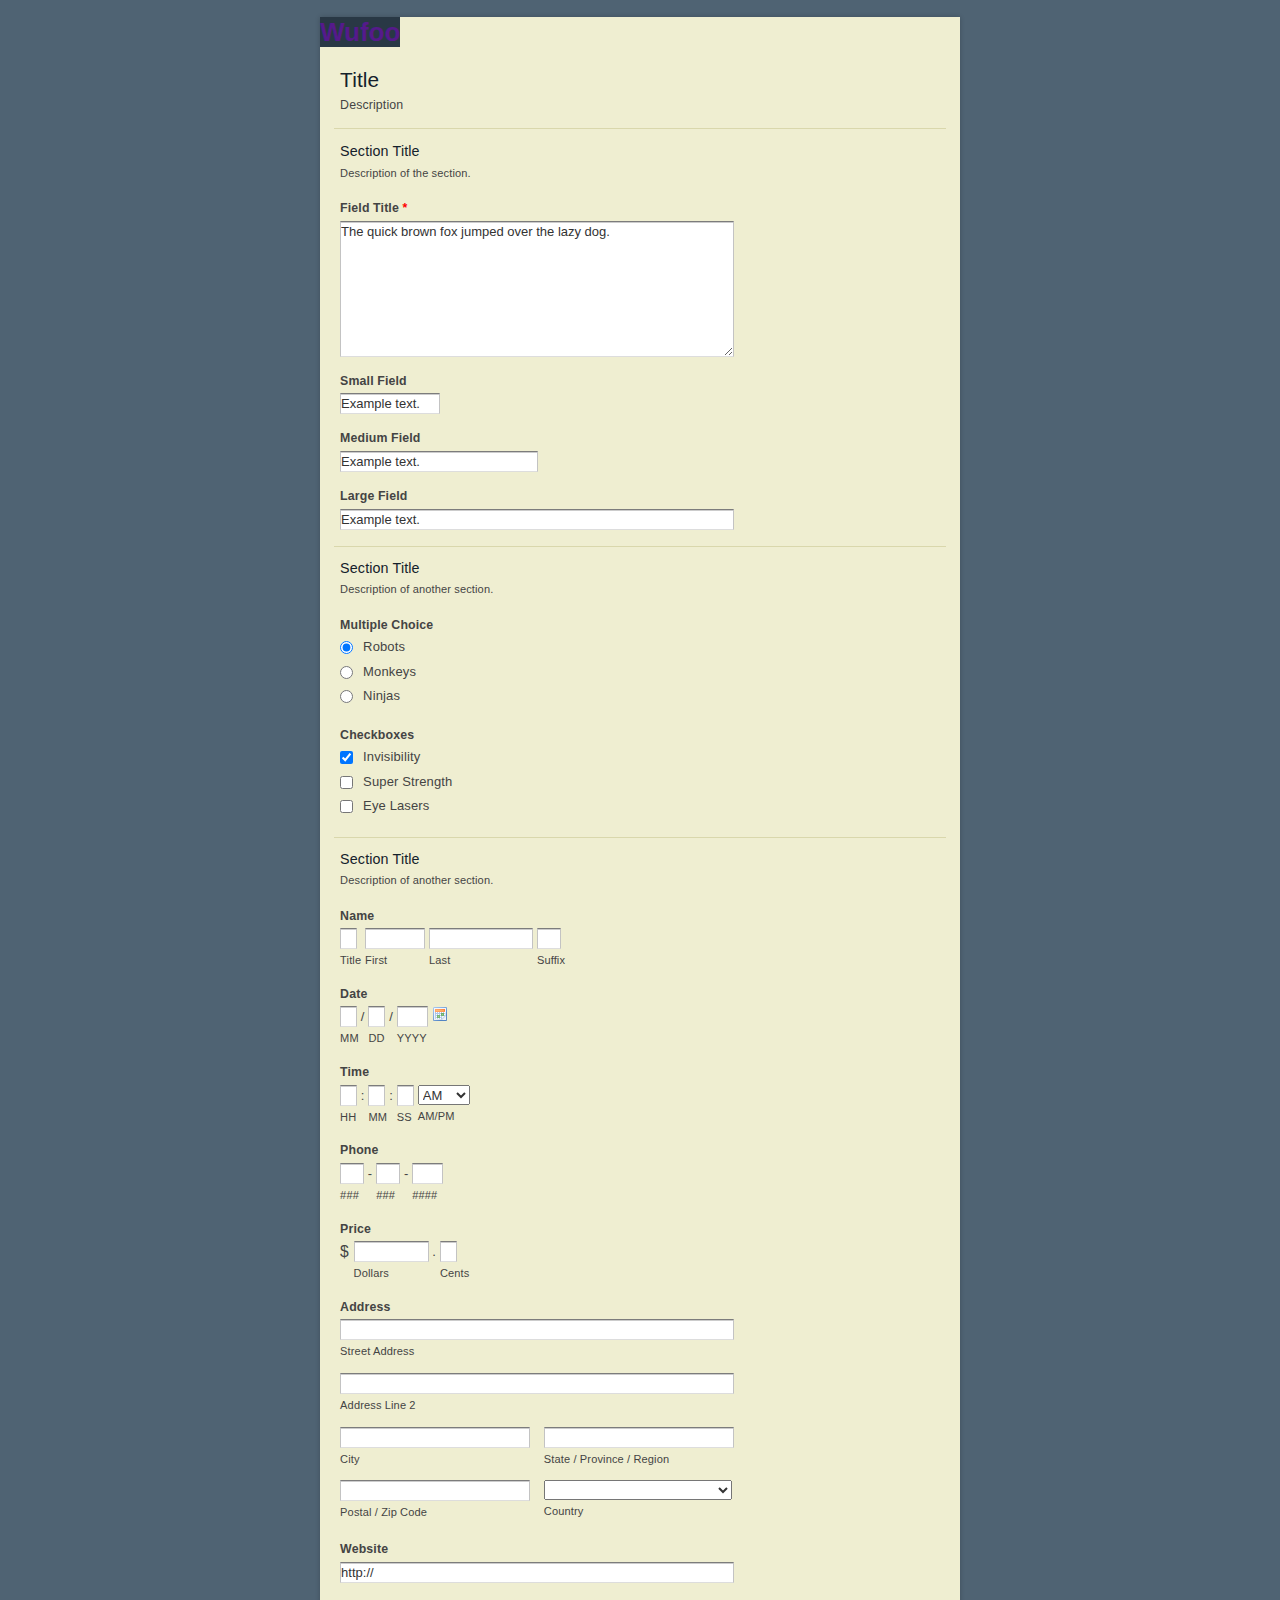
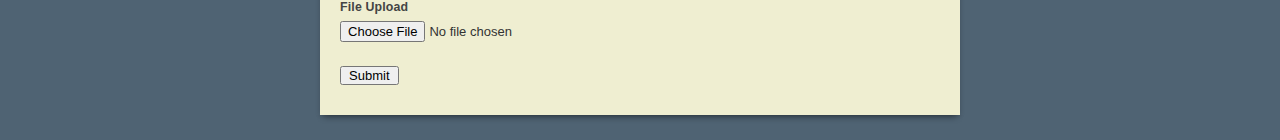
<file: webui/static/index.html>
<!DOCTYPE html PUBLIC "-//W3C//DTD XHTML 1.0 Transitional//EN"
"http://www.w3.org/TR/xhtml1/DTD/xhtml1-transitional.dtd">

<html xmlns="http://www.w3.org/1999/xhtml">
<head>

<title>
Wufoo &middot; Example Form
</title>

<!--

Hey friend! This file shows you how 
the CSS Theme you downloaded looks with 
some example HTML form markup.

Check out the README.txt for more info.

-->

<!-- Meta Tags -->
<meta http-equiv="Content-Type" content="text/html; charset=utf-8" />

<!-- JavaScript -->
<script type="text/javascript" src="scripts/wufoo.js"></script>

<!-- CSS -->
<link rel="stylesheet" href="css/structure.css" type="text/css" />
<link rel="stylesheet" href="css/form.css" type="text/css" />
<link rel="stylesheet" href="css/theme.css" type="text/css" />

</head>

<body id="public">

<div id="container">

<h1><a id="logo" href="">Wufoo</a></h1>

<form class="wufoo" action="" method="">

	<div class="info">
	<h2>Title</h2>
	<div>Description</div>
	</div>

	<ul>

	<li class="section first">
		<h3>Section Title</h3>
		<div>Description of the section.</div>
	</li>

	<li>
	<label class="desc">Field Title <span class="req">*</span></label>
		<div>
		<textarea rows="10" cols="50" class="field textarea medium">The quick brown fox jumped over the lazy dog.</textarea>
		</div>

		<p class="instruct">Instructions for the user. Robots are typically used to do the tasks that are too dirty, 
			dangerous, difficult, repetitive or dull for humans.<br /><br />Chris is Wufoo's robot.</p>
	</li>

	<li>
	<label class="desc">Small Field</label>
		<div>
		<input class="field text small" type="text" maxlength="255" value="Example text."/> 
		</div>
	</li>

	<li>
	<label class="desc">Medium Field</label>
		<div>
		<input class="field text medium" type="text" maxlength="255" value="Example text."/> 
		</div>
	</li>

	<li>
	<label class="desc">Large Field</label>
		<div>
		<input class="field text large" type="text" maxlength="255" value="Example text."/> 
		</div>
	</li>

	<li class="section">
		<h3>Section Title</h3>
		<div>Description of another section.</div>
	</li>

	<li>
	<label class="desc">Multiple Choice</label>
		<div>
		<span><input id="choice1" name="mc" class="field radio" type="radio" value="Robots" checked="checked" />
		<label class="choice" for="choice1">Robots</label></span>

		<span><input id="choice2" name="mc" class="field radio" type="radio" value="Monkeys"/>
		<label class="choice" for="choice2">Monkeys</label></span>

		<span><input id="choice3" name="mc" class="field radio" type="radio" value="Ninjas"/>
		<label class="choice" for="choice3">Ninjas</label></span>
		</div>
	</li>

	<li>
	<label class="desc">Checkboxes</label>
		<div>
		<span><input class="field checkbox" type="checkbox" value="Invisibility" checked="checked" />
		<label class="choice">Invisibility</label></span>
	
		<span><input class="field checkbox" type="checkbox" value="Super Strength"/>
		<label class="choice">Super Strength</label></span>

		<span><input class="field checkbox" type="checkbox" value="Eye Lasers"/>
		<label class="choice">Eye Lasers</label></span>
		</div>
	</li>

	<li class="section">
		<h3>Section Title</h3>
		<div>Description of another section.</div>
	</li>

	<li>
	<label class="desc">Name</label>
		<span>
		<input class="field text" size="2" value=""/>
		<label>Title</label>
		</span>
	
		<span>
		<input class="field text" size="8" value=""/>
		<label>First</label>
		</span>
	
		<span>
		<input class="field text" size="14" value=""/>
		<label>Last</label>
		</span>
	
		<span>
		<input class="field text" size="3" value=""/>
		<label>Suffix</label>
		</span>
	</li>

	<li>
	<label class="desc">Date</label>
		<span>
		<input class="field text" size="2" type="text" maxlength="2" value=""/> / 
		<label>MM</label>
		</span>

		<span>
		<input class="field text" size="2" type="text" maxlength="2" value=""/> / 
		<label>DD</label>
		</span>

		<span>
		<input class="field text" size="4" type="text" maxlength="4" value=""/>
		<label>YYYY</label>
		</span>
	
		<span>
		<img src="images/calendar.png" class="icon" alt="Pick date." />
		</span>
	</li>

	<li>
	<label class="desc">Time</label>
		<span>
		<input class="field text" size="2" type="text" maxlength="2" value=""/> : 
		<label>HH</label>
		</span>
	
		<span>
		<input class="field text" size="2" type="text" maxlength="2" value=""/> : 
		<label>MM</label>
		</span>

		<span>
		<input class="field text" size="2" type="text" maxlength="2" value=""/>
		<label>SS</label>
		</span>

		<span>
		<select class="field select" style="width:4em">
		<option value="AM">AM</option>
		<option value="PM">PM</option>
		</select>
		<label>AM/PM</label>
		</span>
		</li>

	<li>
	<label class="desc">Phone</label>
		<span>
		<input class="field text" type="text" size="3" maxlength="3" value=""/> - 
		<label>###</label>
		</span>

		<span>
		<input class="field text" type="text" size="3" maxlength="3" value=""/> - 
		<label>###</label>
		</span>

		<span>
		<input class="field text" type="text" size="4" maxlength="4" value=""/>
		<label>####</label>
		</span>
	</li>

	<li>
	<label class="desc">Price</label>
		<span class="symbol">
		&#36;
		</span>
	
		<span>
		<input class="field text currency" type="text" size="10" value=""/> .
		<label>Dollars</label>
		</span>

		<span>
		<input class="field text" size="2" type="text" maxlength="2" value=""/>
		<label>Cents</label>
		</span>
	</li>

	<li class="complex">
	<label class="desc">Address</label>
	<div>
		<span class="full">
		<input class="field text addr" type="text" value="" />
		<label>Street Address</label>
		</span>

		<span class="full">
		<input class="field text addr" type="text" value="" />
		<label>Address Line 2</label>
		</span>

		<span class="left">
		<input class="field text addr" type="text" value="" />
		<label>City</label>
		</span>

		<span class="right">
		<input class="field text addr" type="text" value="" />
		<label>State / Province / Region</label>
		</span>

		<span class="left">
		<input class="field text addr" type="text"  maxlength="15" value="" />
		<label>Postal / Zip Code</label>
		</span>

		<span class="right">
		<select class="field select addr"> 
		<option value="" selected="selected"></option>
		<option value="Afghanistan">Afghanistan</option>
		<option value="Albania">Albania</option>
		<option value="Algeria">Algeria</option>
		<option value="Andorra">Andorra</option>
		<option value="Antigua and Barbuda">Antigua and Barbuda</option>

		<option value="Argentina">Argentina</option>
		<option value="Armenia">Armenia</option>
		<option value="Aruba">Aruba</option>
		<option value="Australia">Australia</option>
		<option value="Austria">Austria</option>
		<option value="Azerbaijan">Azerbaijan</option>
		<option value="Bahamas">Bahamas</option>
		<option value="Bahrain">Bahrain</option>
		<option value="Bangladesh">Bangladesh</option>

		<option value="Barbados">Barbados</option>
		<option value="Belarus">Belarus</option>
		<option value="Belgium">Belgium</option>
		<option value="Belize">Belize</option>
		<option value="Benin">Benin</option>
		<option value="Bhutan">Bhutan</option>
		<option value="Bolivia">Bolivia</option>
		<option value="Bosnia and Herzegovina">Bosnia and Herzegovina</option>
		<option value="Botswana">Botswana</option>

		<option value="Brazil">Brazil</option>
		<option value="Brunei">Brunei</option>
		<option value="Bulgaria">Bulgaria</option>
		<option value="Burkina Faso">Burkina Faso</option>
		<option value="Burundi">Burundi</option>
		<option value="Cambodia">Cambodia</option>
		<option value="Cameroon">Cameroon</option>
		<option value="Canada">Canada</option>
		<option value="Cape Verde">Cape Verde</option>

		<option value="Central African Republic">Central African Republic</option>
		<option value="Chad">Chad</option>
		<option value="Chile">Chile</option>
		<option value="China">China</option>
		<option value="Colombia">Colombia</option>
		<option value="Comoros">Comoros</option>
		<option value="Democratic Republic of the Congo">Democratic Republic of the Congo</option>
		<option value="Republic of the Congo">Republic of the Congo</option>
		<option value="Costa Rica">Costa Rica</option>
		<option value="C&ocirc;te d'Ivoire">C&ocirc;te d'Ivoire</option>

		<option value="Croatia">Croatia</option>
		<option value="Cuba">Cuba</option>
		<option value="Cyprus">Cyprus</option>
		<option value="Czech Republic">Czech Republic</option>
		<option value="Denmark">Denmark</option>
		<option value="Djibouti">Djibouti</option>
		<option value="Dominica">Dominica</option>
		<option value="Dominican Republic">Dominican Republic</option>
		<option value="East Timor">East Timor</option>

		<option value="Ecuador">Ecuador</option>
		<option value="Egypt">Egypt</option>
		<option value="El Salvador">El Salvador</option>
		<option value="Equatorial Guinea">Equatorial Guinea</option>
		<option value="Eritrea">Eritrea</option>
		<option value="Estonia">Estonia</option>
		<option value="Ethiopia">Ethiopia</option>
		<option value="Fiji">Fiji</option>
		<option value="Finland">Finland</option>

		<option value="France">France</option>
		<option value="Gabon">Gabon</option>
		<option value="Gambia">Gambia</option>
		<option value="Georgia">Georgia</option>
		<option value="Germany">Germany</option>
		<option value="Ghana">Ghana</option>
		<option value="Greece">Greece</option>
		<option value="Grenada">Grenada</option>
		<option value="Guatemala">Guatemala</option>

		<option value="Guinea">Guinea</option>
		<option value="Guinea-Bissau">Guinea-Bissau</option>
		<option value="Guyana">Guyana</option>
		<option value="Haiti">Haiti</option>
		<option value="Honduras">Honduras</option>
		<option value="Hungary">Hungary</option>
		<option value="Iceland">Iceland</option>
		<option value="India">India</option>
		<option value="Indonesia">Indonesia</option>

		<option value="Iran">Iran</option>
		<option value="Iraq">Iraq</option>
		<option value="Ireland">Ireland</option>
		<option value="Israel">Israel</option>
		<option value="Italy">Italy</option>
		<option value="Jamaica">Jamaica</option>
		<option value="Japan">Japan</option>
		<option value="Jordan">Jordan</option>
		<option value="Kazakhstan">Kazakhstan</option>

		<option value="Kenya">Kenya</option>
		<option value="Kiribati">Kiribati</option>
		<option value="North Korea">North Korea</option>
		<option value="South Korea">South Korea</option>
		<option value="Kuwait">Kuwait</option>
		<option value="Kyrgyzstan">Kyrgyzstan</option>
		<option value="Laos">Laos</option>
		<option value="Latvia">Latvia</option>
		<option value="Lebanon">Lebanon</option>

		<option value="Lesotho">Lesotho</option>
		<option value="Liberia">Liberia</option>
		<option value="Libya">Libya</option>
		<option value="Liechtenstein">Liechtenstein</option>
		<option value="Lithuania">Lithuania</option>
		<option value="Luxembourg">Luxembourg</option>
		<option value="Macedonia">Macedonia</option>
		<option value="Madagascar">Madagascar</option>
		<option value="Malawi">Malawi</option>

		<option value="Malaysia">Malaysia</option>
		<option value="Maldives">Maldives</option>
		<option value="Mali">Mali</option>
		<option value="Malta">Malta</option>
		<option value="Marshall Islands">Marshall Islands</option>
		<option value="Mauritania">Mauritania</option>
		<option value="Mauritius">Mauritius</option>
		<option value="Mexico">Mexico</option>
		<option value="Micronesia">Micronesia</option>

		<option value="Moldova">Moldova</option>
		<option value="Monaco">Monaco</option>
		<option value="Mongolia">Mongolia</option>
		<option value="Montenegro">Montenegro</option>
		<option value="Morocco">Morocco</option>
		<option value="Mozambique">Mozambique</option>
		<option value="Myanmar">Myanmar</option>
		<option value="Namibia">Namibia</option>
		<option value="Nauru">Nauru</option>

		<option value="Nepal">Nepal</option>
		<option value="Netherlands">Netherlands</option>
		<option value="Netherlands Antilles">Netherlands Antilles</option>
		<option value="New Zealand">New Zealand</option>
		<option value="Nicaragua">Nicaragua</option>
		<option value="Niger">Niger</option>
		<option value="Nigeria">Nigeria</option>
		<option value="Norway">Norway</option>
		<option value="Oman">Oman</option>
		<option value="Pakistan">Pakistan</option>

		<option value="Palau">Palau</option>
		<option value="Palestine">Palestine</option>
		<option value="Panama">Panama</option>
		<option value="Papua New Guinea">Papua New Guinea</option>
		<option value="Paraguay">Paraguay</option>
		<option value="Peru">Peru</option>
		<option value="Philippines">Philippines</option>
		<option value="Poland">Poland</option>
		<option value="Portugal">Portugal</option>
		<option value="Qatar">Qatar</option>

		<option value="Romania">Romania</option>
		<option value="Russia">Russia</option>
		<option value="Rwanda">Rwanda</option>
		<option value="Saint Kitts and Nevis">Saint Kitts and Nevis</option>
		<option value="Saint Lucia">Saint Lucia</option>
		<option value="Saint Vincent and the Grenadines">Saint Vincent and the Grenadines</option>
		<option value="Samoa">Samoa</option>
		<option value="San Marino">San Marino</option>
		<option value="Sao Tome and Principe">Sao Tome and Principe</option>

		<option value="Saudi Arabia">Saudi Arabia</option>
		<option value="Senegal">Senegal</option>
		<option value="Serbia and Montenegro">Serbia and Montenegro</option>
		<option value="Seychelles">Seychelles</option>
		<option value="Sierra Leone">Sierra Leone</option>
		<option value="Singapore">Singapore</option>
		<option value="Slovakia">Slovakia</option>
		<option value="Slovenia">Slovenia</option>
		<option value="Solomon Islands">Solomon Islands</option>

		<option value="Somalia">Somalia</option>
		<option value="South Africa">South Africa</option>
		<option value="Spain">Spain</option>
		<option value="Sri Lanka">Sri Lanka</option>
		<option value="Sudan">Sudan</option>
		<option value="Suriname">Suriname</option>
		<option value="Swaziland">Swaziland</option>
		<option value="Sweden">Sweden</option>
		<option value="Switzerland">Switzerland</option>

		<option value="Syria">Syria</option>
		<option value="Taiwan">Taiwan</option>
		<option value="Tajikistan">Tajikistan</option>
		<option value="Tanzania">Tanzania</option>
		<option value="Thailand">Thailand</option>
		<option value="Togo">Togo</option>
		<option value="Tonga">Tonga</option>
		<option value="Trinidad and Tobago">Trinidad and Tobago</option>
		<option value="Tunisia">Tunisia</option>

		<option value="Turkey">Turkey</option>
		<option value="Turkmenistan">Turkmenistan</option>
		<option value="Tuvalu">Tuvalu</option>
		<option value="Uganda">Uganda</option>
		<option value="Ukraine">Ukraine</option>
		<option value="United Arab Emirates">United Arab Emirates</option>
		<option value="United Kingdom">United Kingdom</option>
		<option value="United States">United States</option>
		<option value="Uruguay">Uruguay</option>

		<option value="Uzbekistan">Uzbekistan</option>
		<option value="Vanuatu">Vanuatu</option>
		<option value="Vatican City">Vatican City</option>
		<option value="Venezuela">Venezuela</option>
		<option value="Vietnam">Vietnam</option>
		<option value="Yemen">Yemen</option>
		<option value="Zambia">Zambia</option>
		<option value="Zimbabwe">Zimbabwe</option>

		</select>
		<label>Country</label>
		</span>
	</div>
	</li>

	<li>
	<label class="desc">Website</label>
		<div>
		<input class="field text large" type="url" maxlength="255" value="http://"/> 
		</div>
	</li>

	<li class="complex">
	<label class="desc">File Upload</label>
		<div>
		<span><input class="field file" type="file" value=""/></span>
		</div>
	</li>

	<li class="buttons">
		<input id="saveForm" class="btTxt" type="submit" value="Submit" />
	</li>
	</ul>

</form>

</div><!--container-->
<img id="bottom" src="images/bottom.png" alt="" />

</body>

</html>
</file>
<file: webui/static/css/structure.css>
/* - - - - - - - - - - - - - - - - - - - - -

Title : Wufoo Form Structure
Author : Infinity Box Inc.
URL : http://wufoo.com

- - - - - - - - - - - - - - - - - - - - - */

html{
	background:#eee;
}
body{
	margin:17px 0 15px 0;
	padding:0;
	text-align:center;
	font-size:small;
	font-family:"Lucida Grande", Tahoma, Arial, Verdana, sans-serif;
}

article, aside, figure, figure img, figcaption, hgroup,
footer, header, nav, section, video, object, output {
	display: block;
}

#container{
	text-align:left;
	background:#fff;
	border:1px solid #ccc;
	-webkit-box-shadow:rgba(0,0,0,.2) 0px 0px 5px;
	-moz-box-shadow:rgba(0,0,0,.2) 0px 0px 5px;
	-o-box-shadow:rgba(0,0,0,.2) 0px 0px 5px;
	box-shadow:rgba(0,0,0,.2) 0px 0px 5px;
}
#container, #bottom{
	margin:0 auto;
	width:640px;
}
#bottom{
	width:650px;
	height:10px !important;
	margin-bottom:10px;
	display:block !important;
}

form.wufoo{
	margin:20px 14px 0 14px;
	padding:0 0 20px 0;
	position:relative;
}

/* ----- LOGO ----- */

#logo{
	margin:0;
	padding:0;
	min-height:0;
	background-color:#dedede;
	text-indent:-9000px;
	text-decoration:none;
}
#logo a{
	min-height:40px;
	height:40px;
	display:block;
	background:url(../images/wflogo.png) no-repeat left top;
	overflow:hidden;
}
* html #logo a{
	_background-image: none;
	_filter: progid:DXImageTransform.Microsoft.AlphaImageLoader(src="../images/wflogo.png", sizingMethod="crop");
}
img, a img{
	border:none;
	-ms-interpolation-mode: bicubic;
}
* html #bottom{ 
	_behavior: url(../images/iepngfix.htc);
}
.hide, .cloak div, .cloak span, .likert.cloak tbody, .likert.cloak thead{
	display:none !important;
}
.likert.cloak table{
	border:none;
}
</file>
<file: webui/static/css/form.css>
/* - - - - - - - - - - - - - - - - - - - - -

Title : Wufoo Form Framework
Author : Infinity Box Inc.
URL : http://wufoo.com

Last Updated : March 2, 2010

- - - - - - - - - - - - - - - - - - - - - */

.wufoo{
	font-family:"Lucida Grande","Lucida Sans Unicode", Tahoma, sans-serif;
	letter-spacing:.01em;
}
.wufoo li{
	width:64%;
}

/* ----- INFO ----- */

.info{
	display:inline-block; 
	clear:both;
	margin:0 0 5px 0;
	padding:0 1% 1.1em 1%;
	border-bottom:1px dotted #ccc;
}
.info[class]{
	display:block;
}
.info h2{
	font-weight:normal;
	font-size:160%;
	margin:0 0 5px 0;
	clear:left;
}
.info div{
	font-size:95%;
	line-height:135%;
	color:#555;
}

/* ----- Field Structure ----- */

form ul{
	margin:0;
	padding:0;
	list-style-type:none;
}
* html form ul{ /* IE6 Margin Percent Bug for Halves/Thirds */
	width:99%;
	zoom:1;
}
form li{
	margin:0;
	padding:6px 1% 9px 1%;
	clear:both;
	background-color:transparent;
	position:relative; /* Makes Instructs z-index stay on top in IE. */
	-webkit-transition: background-color 350ms ease-out;
	   -moz-transition: background-color 350ms ease-out;
	     -o-transition: background-color 350ms ease-out;
	        transition: background-color 350ms ease-out;
}
form ul:after,form li:after, form li div:after{
	content:"."; 
	display:block;
	height:0; 
	clear:both; 
	visibility:hidden;
}
* html form li{height: 1%;margin-bottom:-3px;}
*+html form li{height: 1%;margin-bottom:-3px;}
* html form li div{display:inline-block;}
*+html form ul, *+html form li div{display:inline-block;}

form li div{
	margin:0;
	padding:0;
	color:#444;
}
form li span{
	margin:0 .3em 0 0;
	padding:0;
	float:left;
	color:#444;
}

/* ----- Choices Field Structures ----- */

form li div span{
	margin:0;
	display:block;
	width:100%;
	float:left;
}
li.twoColumns div span{
	width:48%;
	margin:0 5px 0 0;
}
li.threeColumns div span{
	width:30%;
	margin:0 5px 0 0;
}
li.notStacked div span{
	width:auto;
	margin:0 7px 0 0;
}

/* ----- Location Field Structures ----- */

form li.complex{
	padding-bottom:0;
}
form li.complex div span{
	width:auto;
	margin:0 .3em 0 0;
	padding-bottom:12px;
}
form li.complex div span.full{
	margin:0;
}
form li.complex div span.left, 
form li.complex div span.right{
	margin:0;
	width:48%;
}
form li.complex div span.full input, 
form li.complex div span.full select, 
form li.complex div span.left input, 
form li.complex div span.right input,
form li.complex div span.left select,
form li.complex div span.right select{
	width:100%;
}

/* ----- FLOATS ----- */

.left{
	float:left;
}
.right{
	float:right;
}
.clear{
	clear:both !important;
}

label span, .section span, p span, .likert span{
	display:inline !important;
	float:none !important;
}

/* ----- TEXT DIRECTION ----- */

.rtl .info h2, .rtl .info div, .rtl label.desc, .rtl label.choice, 
.rtl div label, .rtl span label, .rtl input.text, 
.rtl textarea.textarea, .rtl select.select, .rtl p.instruct, 
.rtl .section h3, .rtl .section div, .rtl input.btTxt{
	direction:rtl;
}

/* ----- LABELS ----- */

form li div label, form li span label{
	margin:0;
	padding-top:3px;
	clear:both;
	font-size:85%;
	line-height:160%;
	color:#444;
	display:block;
}
fieldset{
	display:block;
	border:none;
	margin:0;
	padding:0;
}

label.desc, legend.desc{
	font-size:95%;
	font-weight:bold;
	color:#222;
	line-height:150%;
	margin:0;
	padding:0 0 3px 0;
	border:none;
	display:block;
	white-space: normal;
	width:100%;
}

label.choice{
	display:block;
	font-size:100%;
	line-height:150%;
	margin:-17px 0 0 23px;
	padding:0 0 5px 0;
	color:#222;
	width:88%;
}
.safari label.choice{
	margin-top:-16px;
}
form.rightLabel .desc{
	padding-top:2px;
}

span.symbol{
	font-size:120%;
	line-height:135%;
}
form li .datepicker{
	float:left;
	margin:.19em 5px 0 0;
	padding:0;
	width: 16px;
	height: 16px;
	cursor:pointer !important;
}

/* ----- REQUIRED ----- */

form span.req{
	display:inline;
	float:none;
	color:red !important;
	font-weight:bold;
	margin:0;
	padding:0;
}

/* ----- MIN/MAX COUNT ----- */

form li div label var{
	font-weight:bold;
	font-style:normal;
}
form li div label .currently{
	display:none;
}

/* ----- FIELDS ----- */

input.text, input.search, input.file, textarea.textarea, select.select{
	font-family:"Lucida Grande", Tahoma, Arial, sans-serif;
	font-size:100%;
	color:#333;
	margin:0;
	padding:2px 0;
}
input.text, input.search, textarea.textarea{
	border-top:1px solid #7c7c7c;
	border-left:1px solid #c3c3c3;
	border-right:1px solid #c3c3c3;
	border-bottom:1px solid #ddd;
	background:#fff url(../images/fieldbg.gif) repeat-x top;
}

input.nospin::-webkit-inner-spin-button,
input.nospin::-webkit-outer-spin-button {
    -webkit-appearance: none;
    margin: 0;
}

select.select{
	padding:1px 0 0 0;
}
input.search{
	-webkit-border-radius:10px;
	-moz-border-radius:10px;
	border-radius:10px;
	padding-left:6px;
}
input.checkbox, input.radio{
	display:block;
	margin:4px 0 0 0;
	padding:0;
	width:13px;
	height:13px;
}
input.other{
	margin:0 0 8px 25px;
}

.safari select.select{
	font-size:120% !important;
	margin:0 0 1px 0;
}
* html select.select{
	margin:1px 0;
}
*+html select.select{
	margin:1px 0;
}

.center, 
form li span.center input.text, form li span.center label,
form li.name span label,
form li.date input.text, form li.date span label, 
form li.phone input.text, form li.phone span label,
form li.time input.text, form li.time span label{
	text-align:center;
}
form li.time select.select{
	margin-left:5px;
}
form li.price .right{
	text-align:right;
}

/* ----- SIZES ----- */

.third{
	width:32% !important;
}
.half{
	width:48% !important;
}
.full{
	width:100% !important;
}

input.small, select.small{
	width:25%;
}
input.medium, select.medium{
	width:50%;
}
input.large, select.large{
	width:100%;
}


/*.msie6 select.ieSelectFix{
	width:100%;
}*/
.msie[class] select.ieSelectFix{
	width:auto;
}
.msie[class] select.ieSelectFix.small{
	min-width:25%;
}
.msie[class] select.ieSelectFix.medium{
	min-width:50%;
}
.msie[class] select.ieSelectFix.large{
	width:100%;
}

textarea.textarea{
	width:293px;
	min-width:100%; /* IE8 Textarea Scroll Bug */
	max-width:100%;
}
textarea.small{
	height:5.5em;
}
textarea.medium{
	height:10em;
}
textarea.large{
	height:20em;
}

/* ----- FILES ----- */

li.file a{
	color:#222;text-decoration:none;
}
li.file span{
	display:inline;float:none;
}
li.file img{
	display:block;float:left;margin:0 0 0 -10px;padding:5px 5px 7px 5px;
}
li.file .file-size, li.file .file-type{
	color:#666;font-size:85%;text-transform: uppercase;
}
li.file .file-name{
	display:block;
	padding:14px 0 0 0;
	color:blue;
	text-decoration:underline;
}
li.file .file-delete{
	color:red !important;font-size:85%;text-decoration:underline;
}
li.file a:hover .file-name{
	color:green !important;
}
li.file a:hover .file-name{
	color:green !important;
}

/* ----- LIKERT SCALE ----- */

form li.likert{
	margin:0;
	padding:6px 1% 5px 1%;
	width:auto !important;
	clear:both !important;
	float:none !important;
}
.likert table{
	margin:0 0 .9em 0;
	background:#fff;
	width:100%;
	border:1px solid #dedede;
	border-bottom:none;
}
.likert caption{
	text-align:left;
	color:#222;
	font-size:95%;
	line-height:135%;
	padding:5px 0 .5em 0;
}
.likert input{
	padding:0;
	margin:2px 0;
}
.likert tbody td label{
	font-size:85%;
	display:block;
	color:#565656;
}

/* ----- Top Row ----- */

.likert thead td, .likert thead th{
	background-color:#e6e6e6;
}

/* ----- Right Side ----- */

.likert td{
	border-left:1px solid #ccc;
	text-align:center;
	padding:4px 6px;
}
.likert thead td{
	font-size:85%;
	padding:10px 6px;
}

/* ----- Body ----- */

.likert th, .likert td{
	border-bottom:1px solid #dedede;
}
.likert tbody th{
	padding:8px 8px;
	text-align:left;
}
.likert tbody th label{
	color:#222;
	font-size:95%;
	font-weight:bold;
}

.likert tbody tr.alt td, .likert tbody tr.alt th{
	background-color:#f5f5f5;
}
.likert tbody tr:hover td, .likert tbody tr:hover th{
	background-color:#FFFFCF;
}

/* ----- Likert Classes ----- */

.col1 td{width:30%;} 
.col2 td{width:25%;}
.col3 td{width:18%;}
.col4 td{width:14.5%;}
.col5 td{width:12%;}
.col6 td, .col7 td{width:10%;}
.col8 td, .col9 td, .col10 td{width:6.5%;}
.col11{width:6%;}

.hideNumbers tbody td label{
	display:none;
}

/* ----- BUTTONS ----- */

form li.buttons{
	width:auto !important;
	position:relative;
	clear:both;
	padding:10px 1% 10px 1%;
}
form li.buttons input{
	font-size:100%;
	margin-right:5px;
}
input.btTxt{
	padding:0 7px;
	width:auto;
	overflow:visible;
}
.safari input.btTxt{
	font-size:120%;
}
.buttons .marker{
	position:absolute;
	top:0;
	right:0;
	padding:15px 10px 0 0;
	color:#000;
	width:auto;
}
button.link{
	display:inline-block;
	border:none;
	background:none;
	color:blue;
	text-decoration:underline;
	cursor:pointer;
	padding:0;
	font-size:100%;
}
button.link:hover{
	color:green;
}

/* ----- LABEL LAYOUT ----- */

.leftLabel li, .rightLabel li{
	width:74% !important;
	padding-top:9px;
}
.leftLabel .desc, .rightLabel .desc{
	float:left;
	width:31%;
	margin:0 15px 0 0;
}
.rightLabel .desc{
	text-align:right;
}
.leftLabel li div, .rightLabel li div{
	float:left;
	width:65%;
}

* html .leftLabel li fieldset div, 
* html .rightLabel li fieldset div{
	float:right;
}
*+html .leftLabel li fieldset div, 
*+html .rightLabel li fieldset div{
	float:right;
}

.leftLabel .buttons, .rightLabel .buttons{
	padding-left:23%;
}
.leftLabel .buttons div, .rightLabel .buttons div{
	float:none;
	margin:0 0 0 20px;
}


.leftLabel p.instruct, .rightLabel p.instruct{
	width:28%;
	margin-left:5px;
}
.leftLabel .altInstruct .instruct, .rightLabel .altInstruct .instruct{
	margin-left:31% !important;
	padding-left:15px;
	width:65%;
}

/* ----- NO INSTRUCTIONS ----- */

.noI form li, .altInstruct form li{
	width:auto !important;
}

/* ----- NO INSTRUCTIONS LABEL LAYOUT ----- */

.noI .leftLabel .buttons, .noI .rightLabel .buttons{
	padding-left:31%;
}
.noI .leftLabel .buttons div, .noI .rightLabel .buttons div{
	margin:0 0 0 17px;
}

/* ----- HALVES AND THIRDS ----- */

form li.leftHalf, form li.rightHalf{
	width:47% !important;
}
form li.leftThird, form li.middleThird, form li.rightThird{
	width:30% !important;
}
form li.leftHalf, form li.leftThird{
	clear:left !important;
	float:left;
}
form li.middleThird{
	clear:none !important;
	float:left;
	width:30% !important;
	margin-left:2% !important;
}
form li.rightHalf, form li.rightThird{
	clear:none !important;
	float:right;
}
li.leftHalf .small, li.rightHalf .small,
li.leftHalf .medium, li.rightHalf .medium,
li.leftThird .small, li.middleThird .small, li.rightThird .small,
li.leftThird .medium, li.middleThird .medium, li.rightThird .medium{
	width:100% !important;
}

/* ----- INSTRUCTIONS ----- */

form li.focused{
	background-color:#fff7c0;
}
form .instruct{
	position:absolute;
	top:0;
	left:0;
	z-index:1000;
	width:45%;
	margin:0 0 0 8px;
	padding:8px 10px 10px 10px;
	border:1px solid #e6e6e6;
	background:#f5f5f5;
	visibility:hidden;
	opacity:0;
	font-size:105%;
	-webkit-transition: opacity 350ms ease-out;
	   -moz-transition: opacity 350ms ease-out;
	     -o-transition: opacity 350ms ease-out;
	        transition: opacity 350ms ease-out;
}
form .instruct small{
	line-height:120%;
	font-size:80%;
	color:#444;
}
form li.focused .instruct, form li:hover .instruct{
	left:100%; /* Prevent scrollbars for IE Instruct fix */
	visibility:visible;
	opacity:1;
}

/* ----- ALT INSTRUCTIONS ----- */

.altInstruct .instruct, li.leftHalf .instruct, li.rightHalf .instruct,
li.leftThird .instruct, li.middleThird .instruct, li.rightThird .instruct,
.iphone .instruct{
	visibility:visible;
	position:static;
	margin:0;
	padding:6px 0 0 0;
	width:100%;
	clear:left;
	background:none !important;
	border:none !important;
	font-style:italic;
	opacity:1;
}
.altInstruct p.complex , li.leftHalf p.complex, li.rightHalf p.complex,
li.leftThird p.complex, li.middleThird p.complex, li.rightThird p.complex,
.iphone p.complex{
	padding:0 0 9px 0;
}

/* ----- ADVANCED CLASSNAMES ----- */

.hideSeconds .seconds, .hideAMPM .ampm, .hideAddr2 .addr2, .hideSecondary #previousPageButton, 
.hideCents .radix, .hideCents .cents{
	display:none;
}

/* ----- SECTIONS ----- */

form li.section{
	clear:both;
	margin:0;
	padding:7px 0 0 0;
	width:auto !important;
	position:static;
}
form li.section h3{
	font-weight:normal;
	font-size:110%;
	line-height:135%;
	margin:0 0 3px 0;
	width:auto;
	padding:12px 1% 0 1%;
	border-top:1px dotted #ccc;
}
form li.first{
	padding:0;
}
form li.first h3{
	padding:8px 1% 0 1%;
	border-top:none !important;
}
form li.section div{
	display:block;
	width:auto;
	font-size:85%;
	line-height:160%;
	margin:0 0 1em 0;
	padding:0 1% 0 1%;
}
form li.section.scrollText{
	border:1px solid #dedede;
	height:150px;
	overflow:auto;
	margin-bottom:10px;
	padding:10px;
	-webkit-box-shadow:rgba(0,0,0,.15) 0px 0px 3px;
	-moz-box-shadow:rgba(0,0,0,.15) 0px 0px 3px;
	-o-box-shadow:rgba(0,0,0,.15) 0px 0px 3px;
	box-shadow:rgba(0,0,0,.15) 0px 0px 3px;
}
form li.section.scrollText h3{
	border:none;
	padding-top:8px;
}

/* ----- CAPTCHA ----- */

form li.captcha {
	width:auto !important;
	clear:both;
	border-top:1px dotted #ccc;
	margin-top:5px;
	padding:1.1em 1% 9px 1%;
	width:auto !important;
	position:static;
}
form li.captcha label.desc{
	width:auto !important;
	text-align:left;
	margin-bottom:4px;
	float:none;
}
*+html #recaptcha_area, *+html #recaptcha_table{
	min-width:450px !important;
}
* html #recaptcha_area, * html #recaptcha_table{
	width:450px !important;
}
#recaptcha_widget_div table{
	background:#fff;
}
form li.captcha .noscript iframe{
	border:none;
	overflow:hidden;
	margin:0;
	padding:0;
}
form li.captcha .noscript label.desc{
	display:block !important;
}
form li.captcha .noscript textarea{
	margin-left:12px;
}

/* ----- PAGINATION ----- */

form li.paging-context{
	clear:both;
	border-bottom:1px dotted #ccc;
	margin:0 0 7px 0;
	padding:5px 1% 10px 1%;
	width:auto !important;
	position:static;
}
.paging-context table{
	width:100%;
}

.pgStyle1 td{ /* Steps */
	text-align:left;
	vertical-align:middle;
}
.pgStyle1 td.c{
	width:22px;
}
.pgStyle1 td.t{
	padding:0 1%;
}
.pgStyle1 var{
	display:block;
	float:left;
	background:none;
	border:1px solid #CCC;
	color:#000;
	width:20px;
	height:20px;
	line-height:19px;
	text-align:center;
	font-size:85%;
	font-style:normal;
	
	-webkit-border-radius:10px;
	-moz-border-radius:10px;
	border-radius:10px;
	
	-webkit-box-shadow:rgba(0,0,0,.15) 0px 1px 2px;
	-moz-box-shadow:rgba(0,0,0,.15) 0px 1px 2px;
	-o-box-shadow:rgba(0,0,0,.15) 0px 1px 2px;
	box-shadow:rgba(0,0,0,.15) 0px 1px 2px;
}
.pgStyle1 .done var{
	background:#ccc;
}
.pgStyle1 .selected var{
	background:#FFF7C0;
	color:#000;
	border:1px solid #e6dead;
	font-weight:bold;
}
.pgStyle1 b{
	font-size:85%;
	font-weight:normal;
	color:#000;
}
.pgStyle1 .selected b{
	font-weight:bold;
}

.circle6 td, .circle7 td{
	vertical-align:top;
	text-align:center;
}
.nopagelabel td.t{
	display:none;
}
.nopagelabel .pgStyle1 var, .circle6 var, .circle7 var{
	width:24px;
	height:24px;
	line-height:24px;
	font-size:90%;
	margin:0 auto 7px auto;
	float:none;
	-webkit-border-radius:12px;
	-moz-border-radius:12px;
	border-radius:12px;
}
.nopagelabel .pgStyle1 var{
	margin-bottom:0;
}
.circle6 b, .circle7 b{
	padding:0;
}

.circle2 td{width:50%;}
.circle3 td{width:33%;}
.circle4 td{width:25%;}
.circle5 td{width:20%;}
.circle6 td{width:16.6%;}
.circle7 td{width:14.2%;}

.pgStyle2 td{ /* Percentage */
	vertical-align:middle;
	height:25px;
	padding:2px;
	border:1px solid #CCC;
	position:relative;
	-webkit-border-radius:14px;
	-moz-border-radius:14px;
	border-radius:14px;
	-webkit-box-shadow:rgba(0,0,0,.10) 1px 1px 1px;
	-moz-box-shadow:rgba(0,0,0,.10) 1px 1px 1px;
	-o-box-shadow:rgba(0,0,0,.10) 1px 1px 1px;
	box-shadow:rgba(0,0,0,.10) 1px 1px 1px;
}
.pgStyle2 var{ /* Percentage Bar */
	display:block;
	height:26px;
	float:left;
	background:#FFF7C0;
	color:#000;
	font-style:normal;
	text-align:right;
	-webkit-border-radius:12px;
	-moz-border-radius:12px;
	border-radius:12px;
	-webkit-box-shadow:rgba(0,0,0,.15) 1px 0px 0px;
	-moz-box-shadow:rgba(0,0,0,.15) 1px 0px 0px;
	-o-box-shadow:rgba(0,0,0,.15) 1px 0px 0px;
	box-shadow:rgba(0,0,0,.15) 1px 0px 0px;
}
.pgStyle2 var b{/* Percentage # */
	display:block;
	float:right;
	font-size:100%;
	padding:3px 10px 3px 3px;
	line-height:19px;
}
.pgStyle2 em{/* Page Title */
	font-size:85%;
	font-style:normal;
	display:inline-block;
	margin:0 0 0 9px;
	padding:4px 0;
	line-height:18px;
}
.pgStyle2 var em{
	padding:4px 5px 3px 0;
}
.page1 .pgStyle2 var{
	padding-left:7px;
	text-align:left;
	background:none;
	-webkit-box-shadow:none;
	-moz-box-shadow:none;
	-o-box-shadow:none;
	box-shadow:none;
}
.page1 .pgStyle2 b{
	float:none;
	padding-right:0px;
}

.hideMarkers .marker, .nopagelabel .pgStyle1 b, .nopagelabel .pgStyle2 em{
	display:none !important;
}

/* ----- ERRORS ----- */

#errorLi{
	width:99%;
	margin:15px auto 15px auto;
	background:#fff !important;
	border:1px solid red;
	text-align:center;
	padding:1em 0 1em 0;
	-webkit-border-radius:20px;
	-moz-border-radius:20px;
	border-radius:20px;
}
#errorMsgLbl{
	margin:0 0 5px 0;
	padding:0;
	font-size:125%;
	color:#DF0000 !important;
}
#errorMsg{
	margin:0 0 2px 0;
	color:#000 !important;
	font-size:100%;
}
#errorMsg strong{
	padding:2px 8px;
	background-color: #FFDFDF !important;
	color:red !important;
	-webkit-border-radius:10px;
	-moz-border-radius:10px;
	border-radius:10px;
}
form li.error{
	display:block !important;
	background-color: #FFDFDF !important;
	margin-bottom:3px !important;
}
form li label.error, form li input.error{
	color:#DF0000 !important;
	font-weight:bold !important;
}
form li input.error{
	background:#fff !important;
	border:2px solid #DF0000 !important;
}


form li.error label, form li.error span.symbol{
	color:#000 !important;
}
form li.error .desc{
	color:#DF0000 !important;
}
form p.error{
	display:none;
	margin:0 !important;
	padding:7px 0 0 0 !important;
	line-height:10px !important;
	font-weight:bold;
	font-size:11px;
	color:#DF0000 !important;
	clear:both;
}
form li.error p.error{
	display:block;
}
form li.complex p.error{
	padding:0 0 9px 0 !important;
}
</file>
<file: webui/static/css/theme.css>
/* - - - Local Fonts - - - */

/* - - - Custom Theme - - - */


/* ----- Logo ----- */
#logo a {
	background-image:url('../images/wflogo.png'); 
	min-height:0;
	height:40px;
}
* html #logo a {/* IE6 png Support */
	background-image: none;
	filter: progid:DXImageTransform.Microsoft.AlphaImageLoader(src="../images/wflogo.png", sizingMethod="crop");
}

/* ----- Backgrounds ----- */
html{
	background-image:none;	background-color:#4f6373;
}
#logo{
	background-image:none;	background-color:#293845;
}
#container, html.embed{
	background-color:#efeed1;
}
.safari .wufoo input.file{
	background:none;
	border:none;
}

.wufoo li.focused{
	background-color:#d9d7ac;
}
.wufoo .instruct{
	background-color:#8f8164;
}

/* ----- Borders ----- */
#container{
	border:0 solid #ffffff;
}
.wufoo .info, .wufoo .paging-context{
	border-bottom:1px solid #d9d7ac;
}
.wufoo .section h3, .wufoo .captcha, #payment .paging-context{
	border-top:1px solid #d9d7ac;
}
.wufoo input.text, .wufoo textarea.textarea{
	border:;
}
.wufoo .instruct{
	border:0 solid #e6e6e6;
}
.fixed .info{
	border-bottom:none;
}
.wufoo li.section.scrollText{
	border-color:#d0cfb6;
}

/* ----- Typography ----- */
.wufoo .info h2{
	font-size:160%;
	font-family:inherit;
	font-style:normal;
	font-weight:normal;
	color:#14212b;
}
.wufoo .info div{
	font-size:95%;
	font-family:inherit;
	font-style:normal;
	font-weight:normal;
	color:#444444;
}
.wufoo .section h3{
	font-size:110%;
	font-family:inherit;
	font-style:normal;
	font-weight:normal;
	color:#14212b;
}
.wufoo .section div{
	font-size:85%;
	font-family:inherit;
	font-style:normal;
	font-weight:normal;
	color:#444444;
}

.wufoo label.desc, .wufoo legend.desc{
	font-size:95%;
	font-family:inherit;
	font-style:normal;
	font-weight:bold;
	color:#444444;
}

.wufoo label.choice{
	font-size:100%;
	font-family:inherit;
	font-style:normal;
	font-weight:normal;
	color:#444444;
}
.wufoo input.text, .wufoo textarea.textarea, .wufoo input.file, .wufoo select.select{
	font-style:normal;
	font-weight:normal;
	color:#333333;
	font-size:100%;
}
{* Custom Fonts Break Dropdown Selection in IE *}
.wufoo input.text, .wufoo textarea.textarea, .wufoo input.file{ 
	font-family:inherit;
}



.wufoo li div, .wufoo li span, .wufoo li div label, .wufoo li span label{
	font-family:inherit;
	color:#444444;
}
.safari .wufoo input.file{ /* Webkit */
	font-size:100%;
	font-family:inherit;
	color:#444444;
}
.wufoo .instruct small{
	font-size:80%;
	font-family:inherit;
	font-style:normal;
	font-weight:normal;
	color:#ffffff;
}

.altInstruct small, li.leftHalf small, li.rightHalf small,
li.leftThird small, li.middleThird small, li.rightThird small,
.iphone small{
	color:#ffffff !important;
}

/* ----- Button Styles ----- */

.wufoo input.btTxt{
	font-size:;
	font-family:;
	font-weight:;
	font-style:;
	color:;
}

/* ----- Highlight Styles ----- */

.wufoo li.focused label.desc, .wufoo li.focused legend.desc,
.wufoo li.focused div, .wufoo li.focused span, .wufoo li.focused div label, .wufoo li.focused span label,
.safari .wufoo li.focused input.file{ 
	color:#000000;
}

/* ----- Confirmation ----- */

.confirm h2{
	font-family:inherit;
	color:#444444;
}
a.powertiny b, a.powertiny em{
color:#e6e6e6 !important;
}
.embed a.powertiny b, .embed a.powertiny em{
color:#1a1a1a !important;
}

/* ----- Pagination ----- */

.pgStyle1 var, .pgStyle2 var, .pgStyle2 em, .page1 .pgStyle2 var, .pgStyle1 b, .wufoo .buttons .marker{
	font-family:inherit;
	color:#444444;
}
.pgStyle1 var, .pgStyle2 td{
	border:1px solid #bfbea7;
}
.pgStyle1 .done var{
	background:#bfbea7;
}

.pgStyle1 .selected var, .pgStyle2 var, .pgStyle2 var em{
	background:#d9d7ac;
	color:#000000;
}
.pgStyle1 .selected var{
	border:1px solid #c3c29b;
}

.buttons button, .buttons button:hover{
	color:#000000;
}

/* Likert Backgrounds */

.likert table{
	background-color:#efeed1;
}
.likert thead td, .likert thead th{
	background-color:#d7d6bc;
}
.likert tbody tr.alt td, .likert tbody tr.alt th{
	background-color:#e5e4c9;
}

/* Likert Borders */

.likert table, .likert th, .likert td{
	border-color:#d0cfb6;
}
.likert td{
	border-left:1px solid #bfbea7;
}

/* Likert Typography */

.likert caption, .likert thead td, .likert tbody th label{
	color:#444444;
	font-family:inherit;
}
.likert tbody td label{
	color:#575757;
	font-family:inherit;
}
.likert caption, .likert tbody th label{
	font-size:95%;
}

/* Likert Hover */

.likert tbody tr:hover td, .likert tbody tr:hover th, .likert tbody tr:hover label{
	background-color:#d9d7ac;
	color:#000000;
}
.likert tbody tr:hover td{
	border-left:1px solid #aeac8a;
}

/* ----- Running Total ----- */

.wufoo #lola{
	font-family:inherit;
	color:#444444;
	background-color:#d7d6bc;
}
.wufoo #lola tbody td{
	border-bottom:1px solid #bfbea7;
}
.wufoo #lola tfoot th{
	color:#696969;
}

/* ----- Report Styles ----- */

.wufoo .wfo_graph h3{
	font-size:95%;
	font-family:inherit;
	color:#444444;
}
.wfo_txt, .wfo_graph h4{
	color:#444444;
}
.wufoo .footer h4{
	color:#14212b;
}
.wufoo .footer span{
	color:#444444;
}

/* ----- Number Widget ----- */

.wfo_number{
	background-color:#e5e4c9;
	border-color:#d0cfb6;
}
.wfo_number strong, .wfo_number em{
	color:#000000;
}

/* ----- Chart Widget Border and Background Colors ----- */

#widget, #widget body{
	background:#efeed1;
}
.fcNav a.show{
	background-color:#efeed1;
	border-color:#bfbea7;
}
.fc table{
	border-left:1px solid #d0cfb6;	
}
.fc thead th, .fc .more th{
	background-color:#d0cfb6 !important;
	border-right:1px solid #bfbea7 !important;
}
.fc tbody td, .fc tbody th, .fc tfoot th, .fc tfoot td{
	background-color:#efeed1;
	border-right:1px solid #bfbea7;
	border-bottom:1px solid #d0cfb6;
}
.fc tbody tr.alt td, .fc tbody tr.alt th, .fc tbody td.alt{
	background-color:#e5e4c9;
}

/* ----- Chart Widget Typography Colors ----- */

.fc caption, .fcNav, .fcNav a{
	color:#444444;
}
.fc tfoot, 
.fc thead th,
.fc tbody th div, 
.fc tbody td.count, .fc .cards tbody td a, .fc td.percent var,
.fc .timestamp span{
	color:#000000;
}
.fc .indent .count{
	color:#4b4b4b;
}
.fc .cards tbody td a span{
	color:#7d7d7d;
}

/* ----- Chart Widget Hover Colors ----- */

.fc tbody tr:hover td, .fc tbody tr:hover th,
.fc tfoot tr:hover td, .fc tfoot tr:hover th{
	background-color:#d9d7ac;
}
.fc tbody tr:hover th div, .fc tbody tr:hover td, .fc tbody tr:hover var,
.fc tfoot tr:hover th div, .fc tfoot tr:hover td, .fc tfoot tr:hover var{
	color:#000000;
}

/* ----- Payment Summary ----- */

.invoice thead th, 
.invoice tbody th, .invoice tbody td,
.invoice tfoot th,
.invoice .total,
.invoice tfoot .last th, .invoice tfoot .last td,
.invoice tfoot th, .invoice tfoot td{
	border-color:#d0cfb6;
}
.invoice thead th, .wufoo .checkNotice{
	background:#e5e4c9;
}
.invoice th, .invoice td{
	color:#000000;
}
#ppSection, #ccSection{
	border-bottom:1px solid #d9d7ac;
}
#shipSection, #invoiceSection{
	border-top:1px solid #d9d7ac;
}

/* Drop Shadows */
#bottom{
	visibility:visible;
}
</file>
